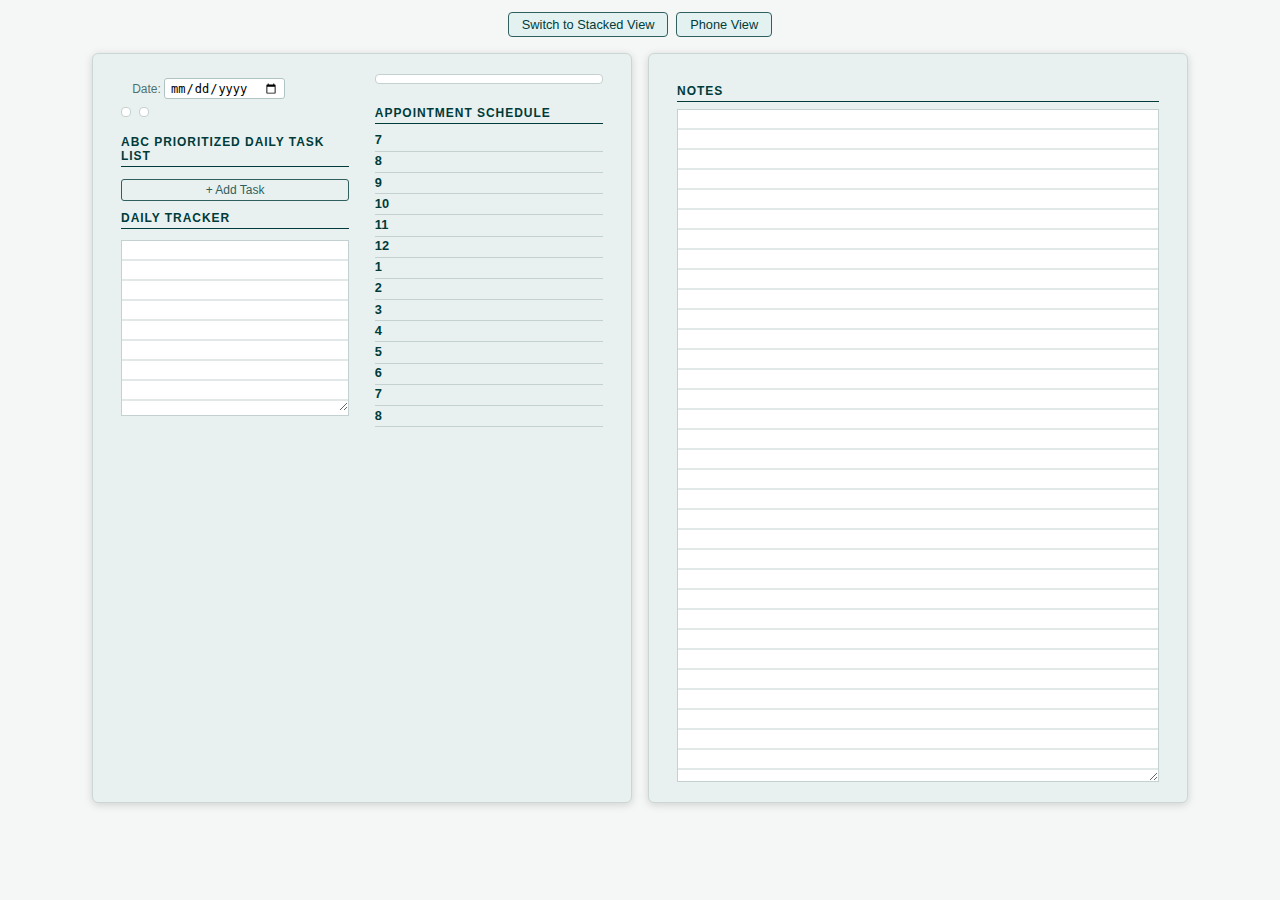
<file: index.html>
<!DOCTYPE html>
<html lang="en">
<head>
<meta charset="UTF-8" />
<title>Franklin Planner</title>

<!-- Make mobile use full width / zoomed in -->
<meta name="viewport" content="width=device-width, initial-scale=1.0" />

<style>
/* GLOBAL */
body {
    background: #f5f7f6;
    font-family: "Franklin Gothic Medium", "Arial Narrow", Arial, sans-serif;
    color: #003b3b;
    margin: 0;
}

/* Top controls */
.controls {
    text-align: center;
    padding: 0.75rem 0 0;
    display: flex;
    justify-content: center;
    gap: 0.5rem;
}
.controls button {
    font-size: 0.8rem;
    padding: 0.25rem 0.8rem;
    border-radius: 4px;
    border: 1px solid #305f5f;
    background: #e3f2f1;
    color: #003b3b;
    cursor: pointer;
}
.controls button:hover {
    background: #d4e9e7;
}

/* Spread – two pages */
.spread {
    display: flex;
    justify-content: center;
    align-items: flex-start;
    gap: 1rem;
    padding: 1rem;
}
.spread.stacked {
    flex-direction: column;
    align-items: center;
}

/* PAGE */
.page {
    width: 540px;
    height: 750px;
    background: #e9f1f0;
    border: 1px solid #cad7d5;
    border-radius: 6px;
    padding: 1.25rem 1.75rem;
    box-shadow: 0 2px 8px rgba(0,0,0,0.15);
    box-sizing: border-box;
    display: flex;
    flex-direction: column;
}

/* PAGE BODY (2 columns) */
.page-body {
    display: grid;
    grid-template-columns: 1.2fr 1.2fr;
    height: 100%;
    gap: 1.6rem;
}

/* LEFT + RIGHT columns */
.left-column,
.right-column {
    display: flex;
    flex-direction: column;
}

/* DATE ROW */
.date-row {
    display: flex;
    align-items: flex-start;
    gap: 0.7rem;
}
.day-number {
    font-size: 2.8rem;
    font-weight: 700;
    line-height: 1;
}
.weekday {
    font-size: 1rem;
    letter-spacing: 0.06em;
    text-transform: uppercase;
    margin-top: 0.25rem;
}
.month-year {
    font-size: 0.85rem;
    letter-spacing: 0.04em;
    text-transform: uppercase;
    color: #305f5f;
}
.date-picker-label {
    font-size: 0.75rem;
    margin-top: 0.25rem;
    color: #4e7170;
}
.date-picker-label input {
    font-size: 0.75rem;
    padding: 0.1rem 0.3rem;
    border-radius: 3px;
    border: 1px solid #b0c4c3;
}

/* MINICALS */
.mini-calendar-row {
    display: flex;
    gap: 0.5rem;
    margin-top: 0.5rem;
    margin-bottom: 0.5rem;
}
.mini-calendar-small,
#mini-current {
    background: #fff;
    border: 1px solid #c4d1ce;
    border-radius: 4px;
    padding: 0.25rem;
    font-size: 0.65rem;
}
#mini-current {
    margin-bottom: 0.75rem;
}
.mini-cal-title {
    text-align: center;
    font-weight: bold;
    font-size: 0.75rem;
    margin-bottom: 0.2rem;
}
.mini-cal-grid {
    display: grid;
    grid-template-columns: repeat(7, 1fr);
    text-align: center;
}
.mini-cal-grid div {
    padding: 2px 0;
}
.weekday-label {
    font-weight: bold;
    color: #406060;
    font-size: 0.65rem;
}

/* SECTION TITLES */
.section-title {
    padding-top: 10px;
    border-bottom: 1.5px solid #003b3b;
    padding-bottom: 0.2rem;
    margin-bottom: 0.4rem;
    font-size: 0.75rem;
    font-weight: 700;
    letter-spacing: 0.08em;
}

/* ABC TASK LIST */
.task-row {
    display: grid;
    grid-template-columns: 0.4fr 0.7fr 6fr;
    gap: 0.2rem;
    padding: 0.08rem 0;
    border-bottom: 0.5px solid #c3d2d0;
}
.task-row input[type="checkbox"] {
    width: 16px;
    height: 16px;
}
.task-row select {
    width: 180%;
    font-size: 0.75rem;
}
.task-desc input {
    width: 100%;
    border: none;
    background: transparent;
    font-size: 0.8rem;
    padding-left: 1rem;
}
.task-desc input:focus { outline: none; }

.small-btn {
    margin-top: 0.3rem;
    padding: 0.2rem 0.6rem;
    font-size: 0.75rem;
    border-radius: 3px;
    border: 1px solid #305f5f;
    color: #305f5f;
    background: transparent;
    cursor: pointer;
}
.small-btn:hover {
    background: rgba(48,95,95,0.08);
}

/* DAILY TRACKER */
.tracker-wrapper {
    border: 1px solid #c3d2d0;
    background: repeating-linear-gradient(
        to bottom,
        #ffffff 0,
        #ffffff 18px,
        #c3d2d0 19px,
        #ffffff 20px
    );
    margin-top: 0.3rem;
}
.tracker-textarea {
    width: 100%;
    min-height: 170px;
    border: none;
    background: transparent;
    font-size: 0.8rem;
    padding: 0.4rem;
    box-sizing: border-box;
}
.tracker-textarea:focus { outline: none; }

/* APPOINTMENTS */
.appt-list {
    flex: 1;
    display: flex;
    flex-direction: column;
}
.appt-row {
    display: grid;
    grid-template-columns: 0.5fr auto;
    border-bottom: 0.5px solid #c3d2d0;
    padding: 0.1rem 0;
}
.appt-time {
    font-weight: bold;
    font-size: 0.8rem;
}
.appt-input {
    border: none;
    background: transparent;
    font-size: 0.8rem;
}
.appt-input:focus { outline: none; }

/* NOTES PAGE */
.notes-wrapper {
    border: 1px solid #c3d2d0;
    flex: 1;
    background: repeating-linear-gradient(
        to bottom,
        #ffffff 0,
        #ffffff 18px,
        #c3d2d0 19px,
        #ffffff 20px
    );
}
.notes-textarea {
    width: 100%;
    height: 100%;
    padding: 0.5rem;
    border: none;
    background: transparent;
    font-size: 0.8rem;
    box-sizing: border-box;
}
.notes-textarea:focus { outline: none; }

/* =========================
   PHONE VIEW MODE
   ========================= */
body.phone-view .spread {
    flex-direction: column;
    align-items: stretch;
    padding: 0.25rem;
}

/* Use as much width as possible on phone */
body.phone-view .page {
    width: 100%;
    max-width: 100%;
    height: auto;
    margin: 0 0 0.75rem 0;
    border-radius: 0;
    box-shadow: none;
    padding: 0.75rem 0.75rem 1rem;
}

/* Stack columns vertically in phone view */
body.phone-view .page-body {
    display: flex;
    flex-direction: column;
    gap: 0.75rem;
}

body.phone-view .left-column,
body.phone-view .right-column {
    width: 100%;
}

/* Slightly tighter headings on phone */
body.phone-view .section-title {
    padding-top: 6px;
}

/* On small screens, default to stacked spread (desktop pages but vertical) */
@media (max-width: 768px) {
    .spread {
        flex-direction: column;
        align-items: center;
    }
}
</style>
</head>

<body>

<div class="controls">
    <button id="toggleLayout">Switch to Stacked View</button>
    <button id="phoneViewBtn">Phone View</button>
</div>

<div id="spread" class="spread">

    <!-- LEFT PAGE -->
    <div class="page">
        <div class="page-body">

            <!-- LEFT COLUMN -->
            <div class="left-column">

                <!-- DATE BLOCK -->
                <div class="date-row">
                    <div class="day-number" id="day-number"></div>
                    <div>
                        <div class="weekday" id="weekday"></div>
                        <div class="month-year" id="month-year"></div>

                        <label class="date-picker-label">
                            Date:
                            <input type="date" id="date-input">
                        </label>
                    </div>
                </div>

                <!-- PREV / NEXT MINICALS -->
                <div class="mini-calendar-row">
                    <div id="mini-prev" class="mini-calendar-small"></div>
                    <div id="mini-next" class="mini-calendar-small"></div>
                </div>

                <!-- ABC TASK LIST -->
                <div class="section-title">ABC PRIORITIZED DAILY TASK LIST</div>
                <div id="task-list"></div>
                <button class="small-btn" id="add-task">+ Add Task</button>

                <!-- DAILY TRACKER -->
                <div class="section-title">DAILY TRACKER</div>
                <div class="tracker-wrapper">
                    <textarea id="tracker" class="tracker-textarea"></textarea>
                </div>
            </div>

            <!-- RIGHT COLUMN -->
            <div class="right-column">
                <!-- CURRENT MONTH MINI CAL -->
                <div id="mini-current"></div>

                <!-- APPOINTMENTS -->
                <div class="section-title">APPOINTMENT SCHEDULE</div>

                <div class="appt-list">
                    <div class="appt-row"><div class="appt-time">7</div><input class="appt-input"></div>
                    <div class="appt-row"><div class="appt-time">8</div><input class="appt-input"></div>
                    <div class="appt-row"><div class="appt-time">9</div><input class="appt-input"></div>
                    <div class="appt-row"><div class="appt-time">10</div><input class="appt-input"></div>
                    <div class="appt-row"><div class="appt-time">11</div><input class="appt-input"></div>
                    <div class="appt-row"><div class="appt-time">12</div><input class="appt-input"></div>
                    <div class="appt-row"><div class="appt-time">1</div><input class="appt-input"></div>
                    <div class="appt-row"><div class="appt-time">2</div><input class="appt-input"></div>
                    <div class="appt-row"><div class="appt-time">3</div><input class="appt-input"></div>
                    <div class="appt-row"><div class="appt-time">4</div><input class="appt-input"></div>
                    <div class="appt-row"><div class="appt-time">5</div><input class="appt-input"></div>
                    <div class="appt-row"><div class="appt-time">6</div><input class="appt-input"></div>
                    <div class="appt-row"><div class="appt-time">7</div><input class="appt-input"></div>
                    <div class="appt-row"><div class="appt-time">8</div><input class="appt-input"></div>
                </div>
            </div>

        </div>
    </div>

    <!-- RIGHT PAGE – NOTES -->
    <div class="page">
        <div class="section-title">NOTES</div>
        <div class="notes-wrapper">
            <textarea id="notes" class="notes-textarea"></textarea>
        </div>
    </div>

</div>

<script src="planner.js"></script>

</body>
</html>
</file>
